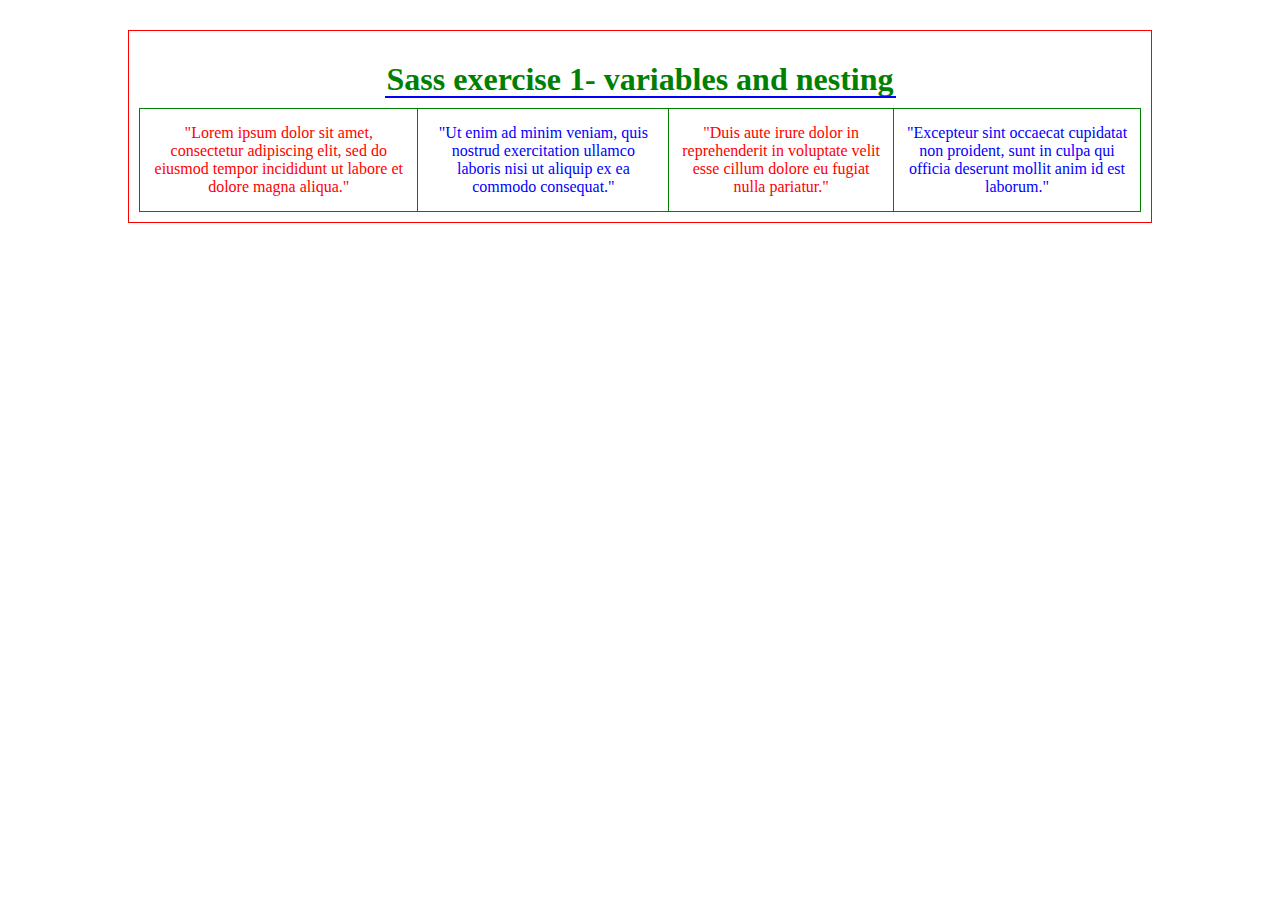
<file: 1/index.html>
<!DOCTYPE html>
<html>
  <head>
    <title>Sass exercise 1- variables and nesting</title>
    <link rel="stylesheet" href="./style.css" />
  </head>
  <body>
    <div class="main">
      <h1>Sass exercise 1- variables and nesting</h1>
      <section>
        <article>
          <p>
            "Lorem ipsum dolor sit amet, consectetur adipiscing elit, sed do
            eiusmod tempor incididunt ut labore et dolore magna aliqua."
          </p>
        </article>
        <article>
          <p>
            "Ut enim ad minim veniam, quis nostrud exercitation ullamco laboris
            nisi ut aliquip ex ea commodo consequat."
          </p>
        </article>
        <article>
          <p>
            "Duis aute irure dolor in reprehenderit in voluptate velit esse
            cillum dolore eu fugiat nulla pariatur."
          </p>
        </article>
        <article>
          <p>
            "Excepteur sint occaecat cupidatat non proident, sunt in culpa qui
            officia deserunt mollit anim id est laborum."
          </p>
        </article>
      </section>
    </div>
  </body>
</html>
</file>
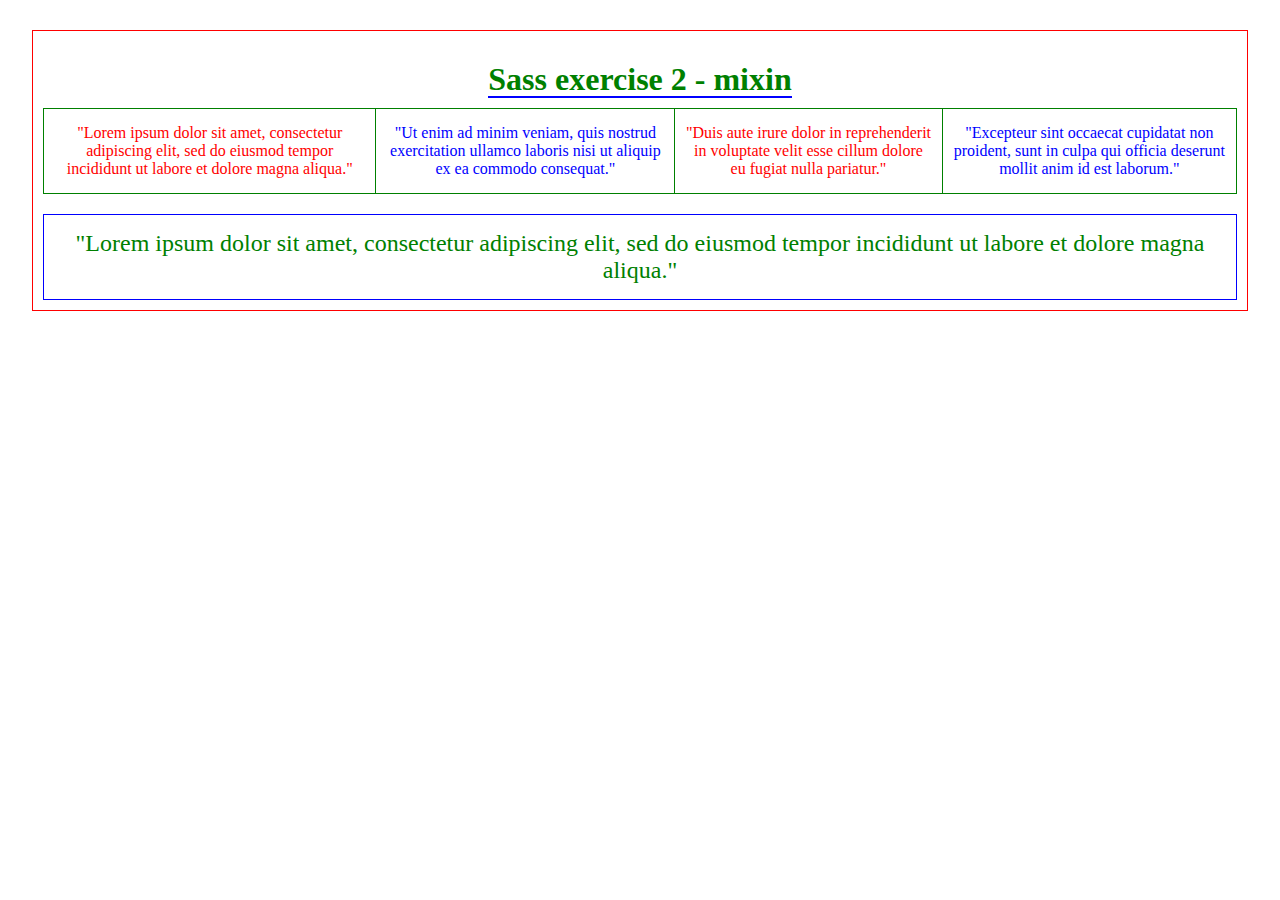
<file: 2/index.html>
<!DOCTYPE html>
<html>
  <head>
    <title>Sass exercise 2 - mixin</title>
    <link rel="stylesheet" href="style.css" />
  </head>
  <body>
    <div class="main">
      <h1>Sass exercise 2 - mixin</h1>
      <section>
        <article>
          <p>
            "Lorem ipsum dolor sit amet, consectetur adipiscing elit, sed do
            eiusmod tempor incididunt ut labore et dolore magna aliqua."
          </p>
        </article>
        <article>
          <p>
            "Ut enim ad minim veniam, quis nostrud exercitation ullamco laboris
            nisi ut aliquip ex ea commodo consequat."
          </p>
        </article>
        <article>
          <p>
            "Duis aute irure dolor in reprehenderit in voluptate velit esse
            cillum dolore eu fugiat nulla pariatur."
          </p>
        </article>
        <article>
          <p>
            "Excepteur sint occaecat cupidatat non proident, sunt in culpa qui
            officia deserunt mollit anim id est laborum."
          </p>
        </article>
      </section>
      <section>
        <article>
          <p>
            "Lorem ipsum dolor sit amet, consectetur adipiscing elit, sed do
            eiusmod tempor incididunt ut labore et dolore magna aliqua."
          </p>
        </article>
      </section>
    </div>
  </body>
</html>
</file>
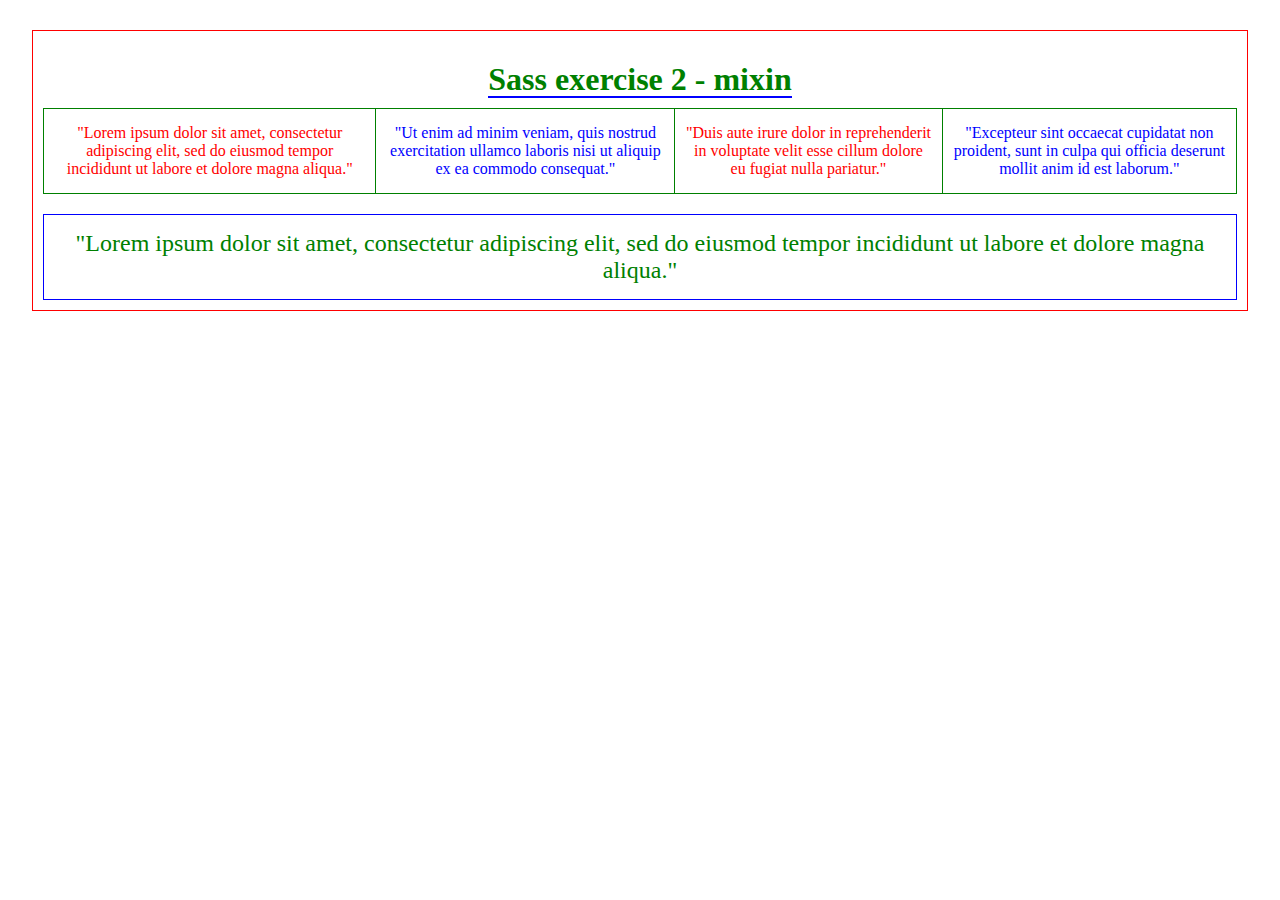
<file: 3/index.html>
<!DOCTYPE html>
<html>
  <head>
    <title>Sass exercise 3 - functions and modules</title>
    <link rel="stylesheet" href="./style.css" />
  </head>
  <body>
    <div class="main">
      <h1>Sass exercise 2 - mixin</h1>
      <section>
        <article>
          <p>
            "Lorem ipsum dolor sit amet, consectetur adipiscing elit, sed do
            eiusmod tempor incididunt ut labore et dolore magna aliqua."
          </p>
        </article>
        <article>
          <p>
            "Ut enim ad minim veniam, quis nostrud exercitation ullamco laboris
            nisi ut aliquip ex ea commodo consequat."
          </p>
        </article>
        <article>
          <p>
            "Duis aute irure dolor in reprehenderit in voluptate velit esse
            cillum dolore eu fugiat nulla pariatur."
          </p>
        </article>
        <article>
          <p>
            "Excepteur sint occaecat cupidatat non proident, sunt in culpa qui
            officia deserunt mollit anim id est laborum."
          </p>
        </article>
      </section>
      <section>
        <article>
          <p>
            "Lorem ipsum dolor sit amet, consectetur adipiscing elit, sed do
            eiusmod tempor incididunt ut labore et dolore magna aliqua."
          </p>
        </article>
      </section>
    </div>
  </body>
</html>
</file>
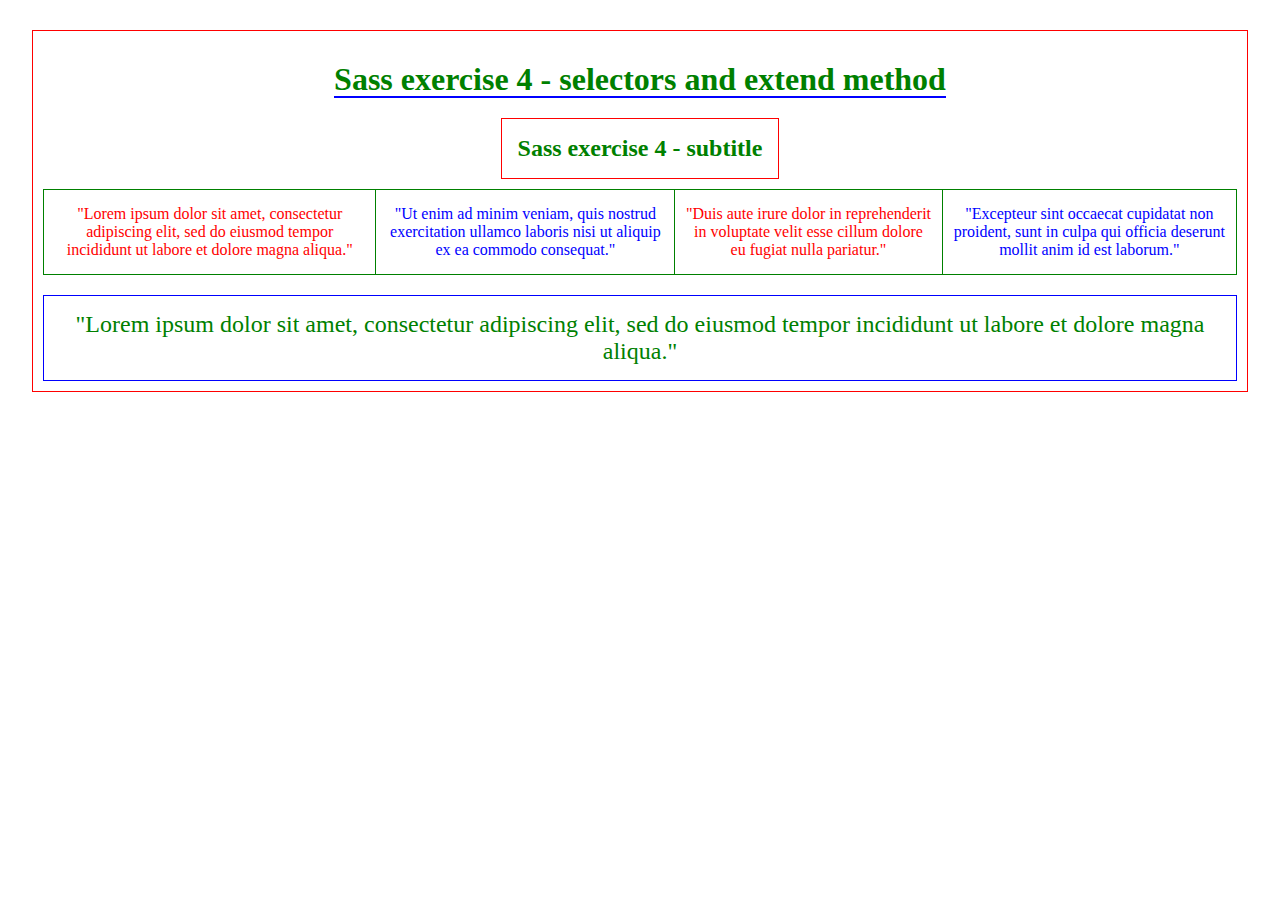
<file: 4/index.html>
<!DOCTYPE html>
<html>
  <head>
    <title>Sass exercise 4 - selectors and extend method</title>
    <link rel="stylesheet" href="./style.css" />
  </head>
  <body>
    <div class="main">
      <h1 class="header">Sass exercise 4 - selectors and extend method</h1>
      <h2 class="header-2">Sass exercise 4 - subtitle</h2>
      <section>
        <article>
          <p>
            "Lorem ipsum dolor sit amet, consectetur adipiscing elit, sed do
            eiusmod tempor incididunt ut labore et dolore magna aliqua."
          </p>
        </article>
        <article>
          <p>
            "Ut enim ad minim veniam, quis nostrud exercitation ullamco laboris
            nisi ut aliquip ex ea commodo consequat."
          </p>
        </article>
        <article>
          <p>
            "Duis aute irure dolor in reprehenderit in voluptate velit esse
            cillum dolore eu fugiat nulla pariatur."
          </p>
        </article>
        <article>
          <p>
            "Excepteur sint occaecat cupidatat non proident, sunt in culpa qui
            officia deserunt mollit anim id est laborum."
          </p>
        </article>
      </section>
      <section>
        <article>
          <p>
            "Lorem ipsum dolor sit amet, consectetur adipiscing elit, sed do
            eiusmod tempor incididunt ut labore et dolore magna aliqua."
          </p>
        </article>
      </section>
    </div>
  </body>
</html>
</file>
<file: 1/style.css>
* {
  margin: 0;
  padding: 0;
  box-sizing: border-box;
}

.main {
  border: 1px solid red;
  margin: 30px auto;
  width: 80%;
}
.main h1 {
  position: relative;
  text-align: center;
  padding-top: 30px;
  color: green;
  width: 100%;
}
.main h1::after {
  content: "";
  display: inline-block;
  position: absolute;
  bottom: 0;
  left: 25%;
  width: 50%;
  height: 2px;
  background-color: blue;
}
.main section {
  display: flex;
  padding: 10px;
}
.main section article {
  border: 1px solid green;
  padding: 15px 10px;
  text-align: center;
  font-size: 16px;
  color: blue;
}
.main section article:nth-child(odd) {
  color: red;
}
.main section article:not(:last-child) {
  border-right: none;
}

/*# sourceMappingURL=style.css.map */
</file>
<file: 2/style.css>
* {
  box-sizing: border-box;
  margin: 0;
  padding: 0;
}

.main {
  border: 1px solid red;
  margin: 30px auto;
  width: 95%;
  display: flex;
  flex-direction: column;
  align-items: center;
}
.main h1 {
  position: relative;
  text-align: center;
  padding-top: 30px;
  color: green;
  display: inline-block;
}
.main h1::after {
  content: "";
  position: absolute;
  bottom: 0;
  left: 0;
  width: 100%;
  height: 2px;
  background-color: blue;
}
.main section {
  display: flex;
  padding: 10px;
}
.main section article {
  padding: 15px 10px;
  text-align: center;
  color: blue;
  border: 1px solid green;
  font-size: 1rem;
}
.main section article:nth-child(odd) {
  color: red;
  border: 1px solid green;
  font-size: 1rem;
}
.main section article:not(:last-child) {
  border-right: none;
}
.main section:last-child {
  display: block;
  width: 100%;
}
.main section:last-child article {
  color: green;
  border: 1px solid blue;
  font-size: 24px;
}

/*# sourceMappingURL=style.css.map */
</file>
<file: 3/style.css>
* {
  margin: 0;
  padding: 0;
  box-sizing: border-box;
}

.main {
  border: 0.0625rem solid red;
  margin: 1.875rem auto;
  width: 95%;
  display: flex;
  flex-direction: column;
  align-items: center;
}
.main h1 {
  position: relative;
  text-align: center;
  padding-top: 1.875rem;
  color: green;
  display: inline-block;
}
.main h1::after {
  content: "";
  position: absolute;
  bottom: 0;
  left: 0;
  width: 100%;
  height: 0.125rem;
  background-color: blue;
}
.main section {
  display: flex;
  padding: 0.625rem;
}
.main section article {
  padding: 0.9375rem 0.625rem;
  text-align: center;
  color: blue;
  border: 0.0625rem solid green;
  font-size: 0.0625remrem;
}
.main section article:nth-child(odd) {
  color: red;
  border: 0.0625rem solid green;
  font-size: 1rem;
}
.main section article:not(:last-child) {
  border-right: none;
}
.main section:last-child {
  display: block;
  width: 100%;
}
.main section:last-child article {
  color: green;
  border: 0.0625rem solid blue;
  font-size: 1.5rem;
}

/*# sourceMappingURL=style.css.map */
</file>
<file: 4/style.css>
* {
  box-sizing: border-box;
  margin: 0;
  padding: 0;
}

.header,
.main h2,
.main h1 {
  position: relative;
  text-align: center;
  padding-top: 1.875rem;
  color: green;
  display: inline-block;
}

.main {
  border: 0.0625rem solid red;
  margin: 1.875rem auto;
  width: 95%;
  display: flex;
  flex-direction: column;
  align-items: center;
}
.main h1::after {
  content: "";
  position: absolute;
  bottom: 0;
  left: 0;
  width: 100%;
  height: 0.125rem;
  background-color: blue;
}
.main h2 {
  margin-top: 1.25rem;
  padding: 1rem;
  border: 0.0625rem solid red;
}
.main section {
  display: flex;
  padding: 0.625rem;
}
.main section article {
  padding: 0.9375rem 0.625rem;
  text-align: center;
  color: blue;
  border: 0.0625rem solid green;
  font-size: 0.0625remrem;
}
.main section article:nth-child(odd) {
  color: red;
  border: 0.0625rem solid green;
  font-size: 1rem;
}
.main section article:not(:last-child) {
  border-right: none;
}
.main section:last-child {
  display: block;
  width: 100%;
}
.main section:last-child article {
  color: green;
  border: 0.0625rem solid blue;
  font-size: 1.5rem;
}

/*# sourceMappingURL=style.css.map */
</file>
